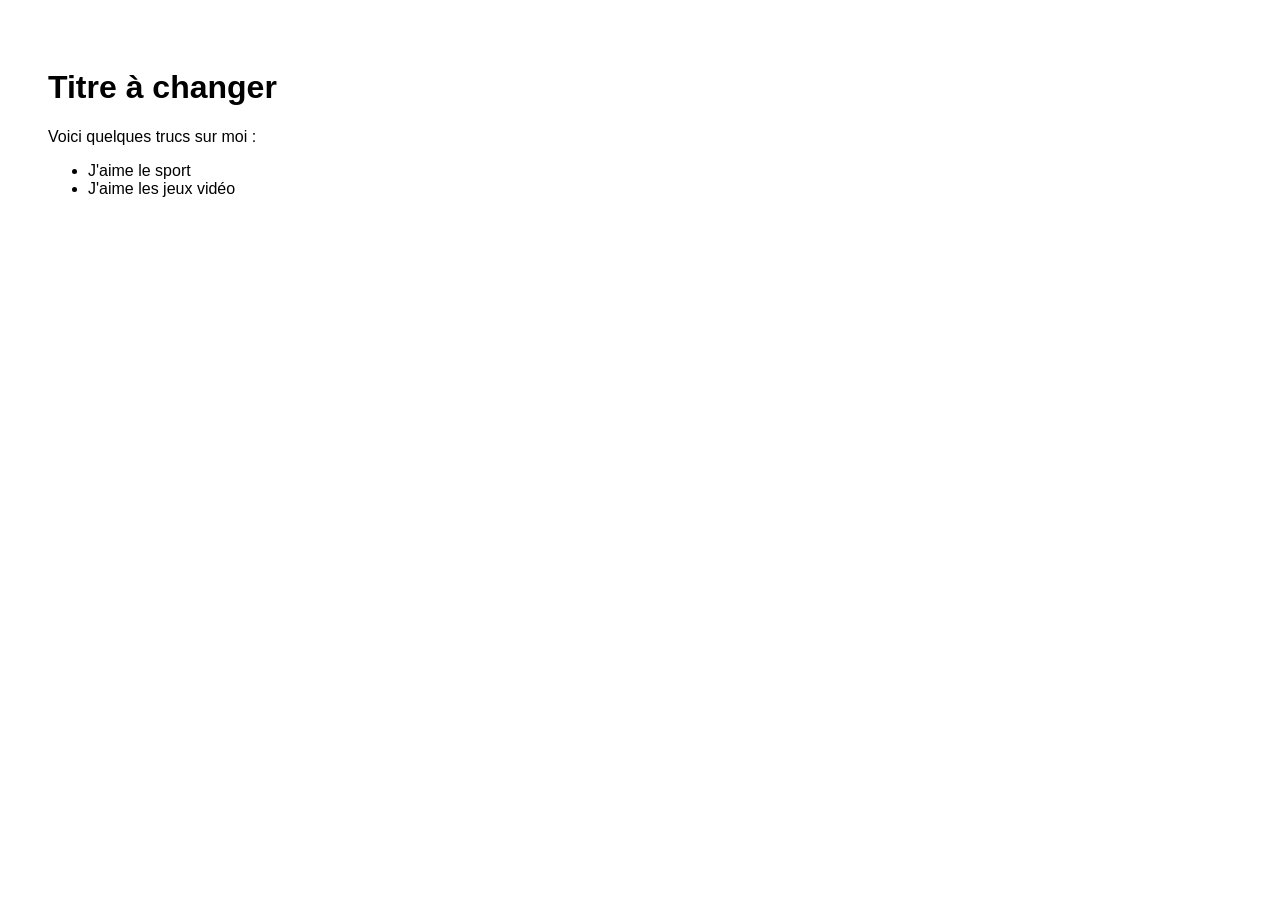
<file: 01-warmup/index.html>
<!DOCTYPE html>
<html lang="fr">
<head>
  <meta charset="UTF-8">
  <title>Page d'accueil</title>
  <link rel="stylesheet" href="style.css">
</head>
<body>
  <h1>Titre à changer</h1>

  <p>Voici quelques trucs sur moi :</p>
  <ul>
    <li>J'aime le sport</li>
    <li>J'aime les jeux vidéo</li>
  </ul>

</body>
</html>
</file>
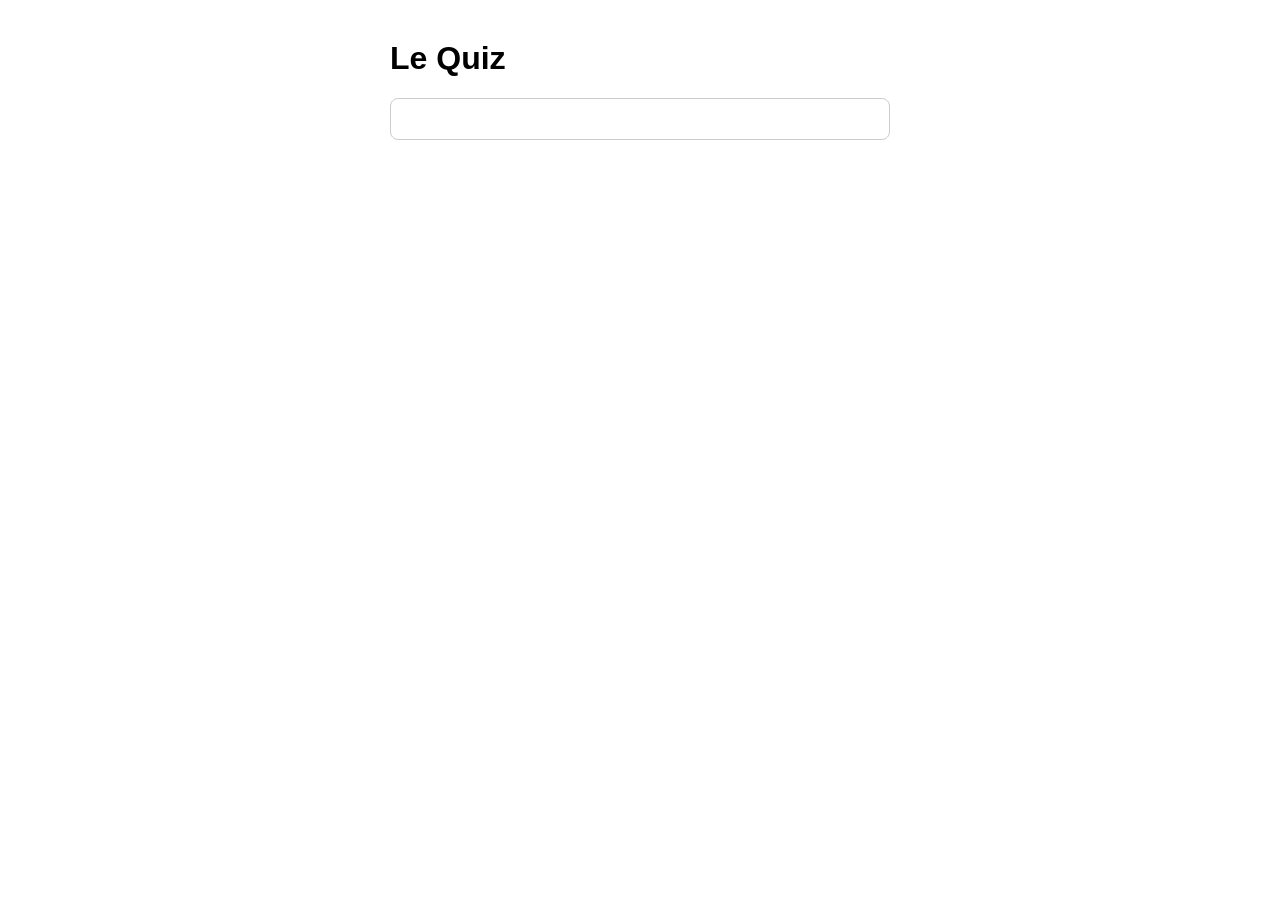
<file: 03-main-challenge/index.html>
<!DOCTYPE html>
<html lang="fr">
<head>
  <meta charset="UTF-8">
  <title>Quiz</title>
  <link rel="stylesheet" href="style.css">
</head>
<body>
  <h1>Le Quiz</h1>

  <div id="quiz">
    <!-- La question et les réponses s'affichent ici, en JS -->
  </div>

  <script src="script.js"></script>
</body>
</html>
</file>
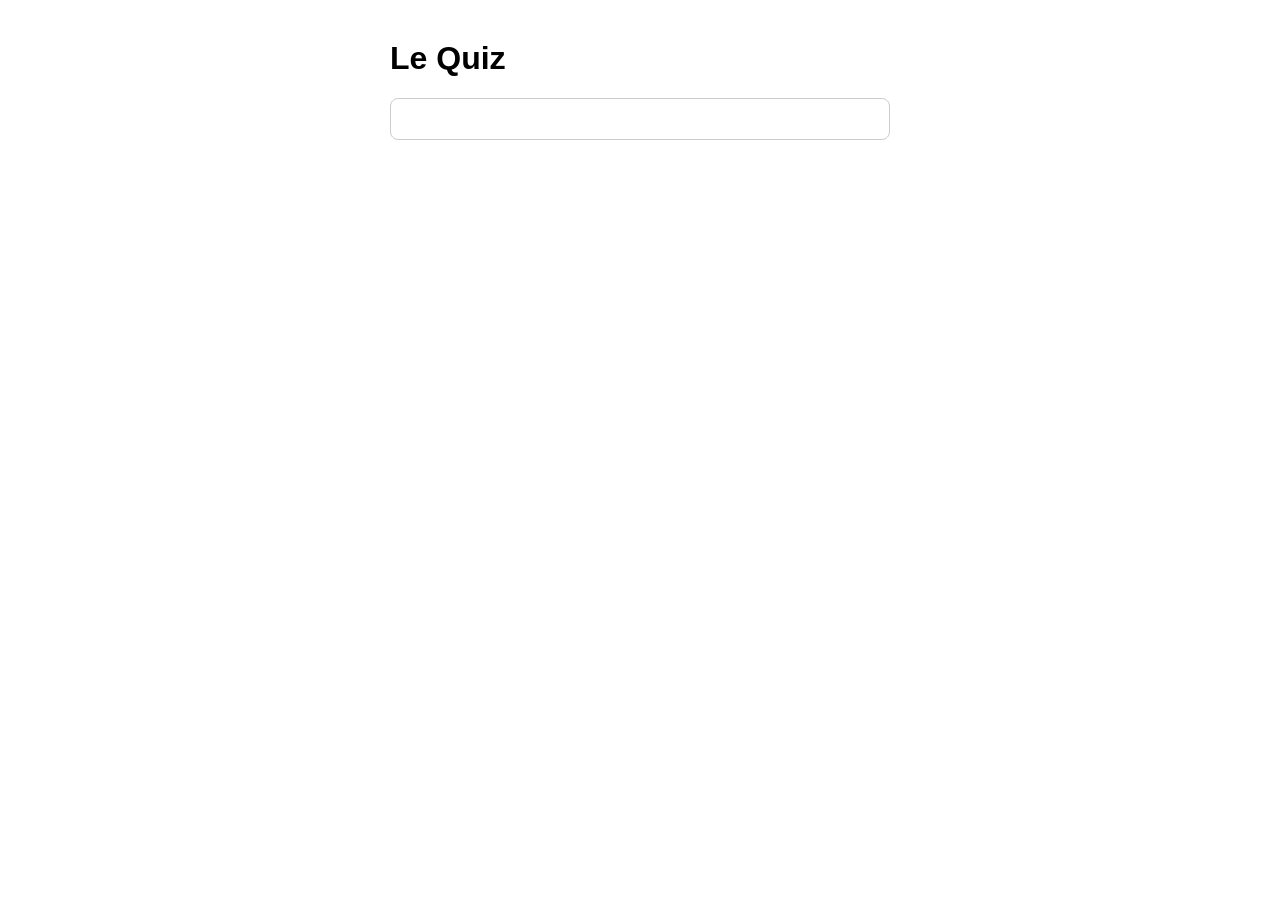
<file: 05-advanced/bug-hunt/index.html>
<!DOCTYPE html>
<html lang="fr">
<head>
  <meta charset="UTF-8">
  <title>Quiz (bug hunt)</title>
  <link rel="stylesheet" href="style.css">
</head>
<body>
  <h1>Le Quiz</h1>

  <div id="quiz"></div>

  <script src="script.js"></script>
</body>
</html>
</file>
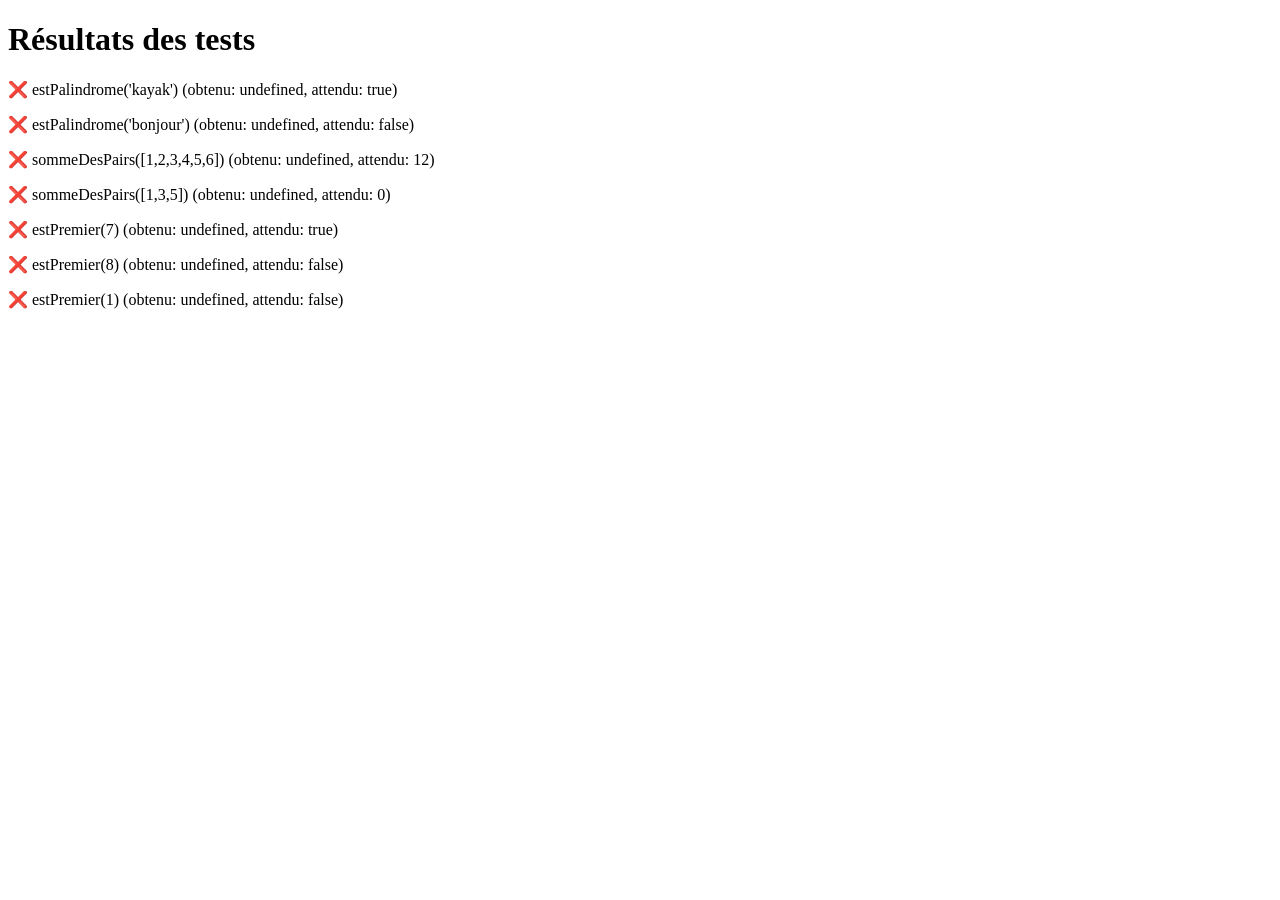
<file: 05-advanced/katas/katas.html>
<!DOCTYPE html>
<html lang="fr">
<head>
  <meta charset="UTF-8">
  <title>Katas</title>
</head>
<body>
  <h1>Résultats des tests</h1>
  <div id="results"></div>

  <script src="katas.js"></script>
  <script src="tests.js"></script>
</body>
</html>
</file>
<file: 01-warmup/style.css>
body {
  font-family: sans-serif;
  background-color: white;
  padding: 40px;
}

h1 {
  color: black;
}
</file>
<file: 03-main-challenge/style.css>
body {
  font-family: sans-serif;
  max-width: 500px;
  margin: 40px auto;
  padding: 0 20px;
}

#quiz {
  border: 1px solid #ccc;
  border-radius: 8px;
  padding: 20px;
}

button {
  display: block;
  width: 100%;
  margin: 8px 0;
  padding: 10px;
  font-size: 16px;
  cursor: pointer;
}
</file>
<file: 05-advanced/bug-hunt/style.css>
body {
  font-family: sans-serif;
  max-width: 500px;
  margin: 40px auto;
  padding: 0 20px;
}

#quiz {
  border: 1px solid #ccc;
  border-radius: 8px;
  padding: 20px;
}

button {
  display: block;
  width: 100%;
  margin: 8px 0;
  padding: 10px;
  font-size: 16px;
  cursor: pointer;
}
</file>
